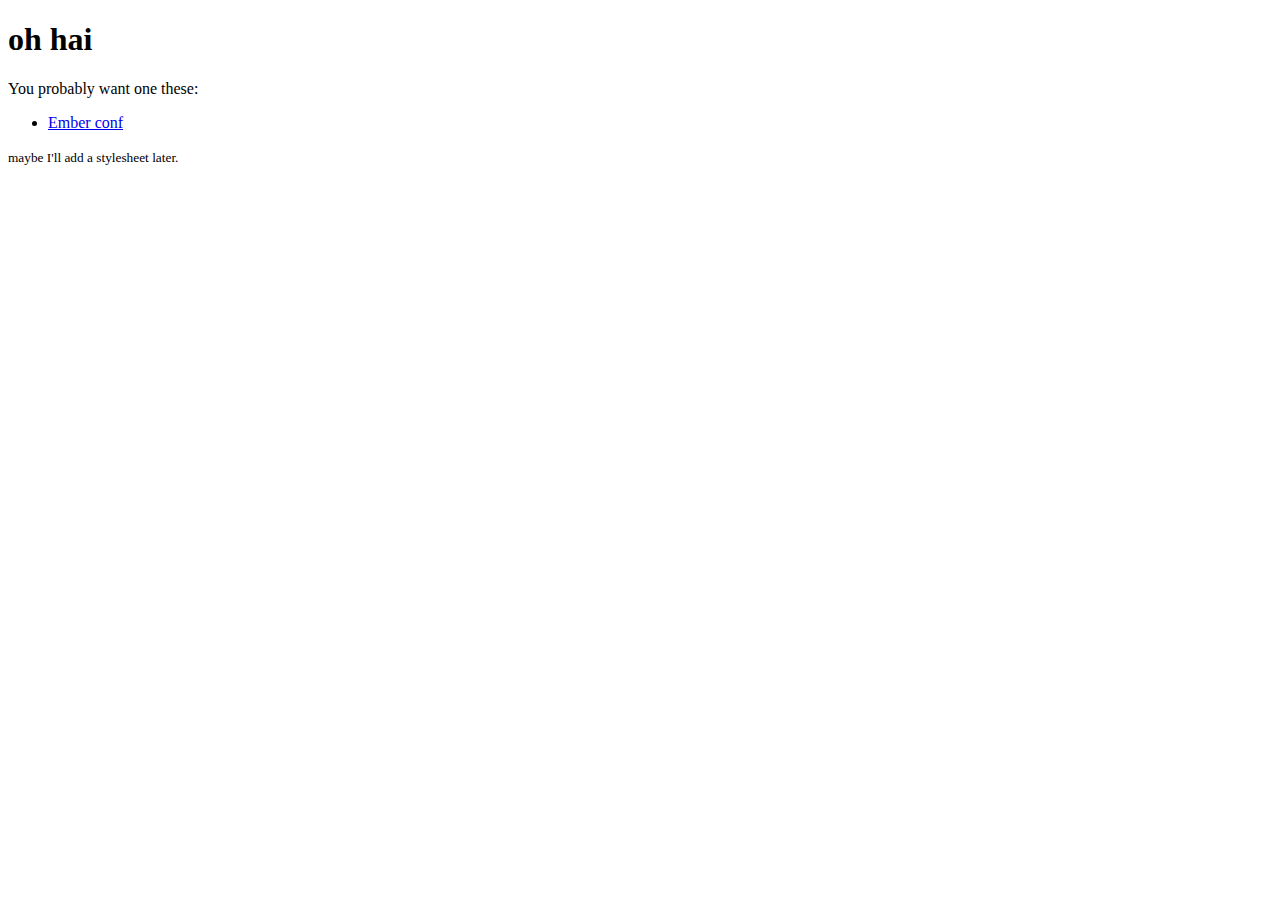
<file: index.html>
<!doctype html>
<html lang="en">

    <head>
        <meta charset="utf-8">

        <title>beep</title>

        <meta name="apple-mobile-web-app-capable" content="yes" />
        <meta name="apple-mobile-web-app-status-bar-style" content="black-translucent" />

        <meta name="viewport" content="width=device-width, initial-scale=1.0, maximum-scale=1.0, user-scalable=no">

    </head>

    <body>
        <h1>oh hai</h1>
        <p>You probably want one these:</p>
        <ul>
            <li><a href="ember-conf">Ember conf</a></li>
        </ul>
        <small>maybe I'll add a stylesheet later.</small>
    </body>
</html>
</file>
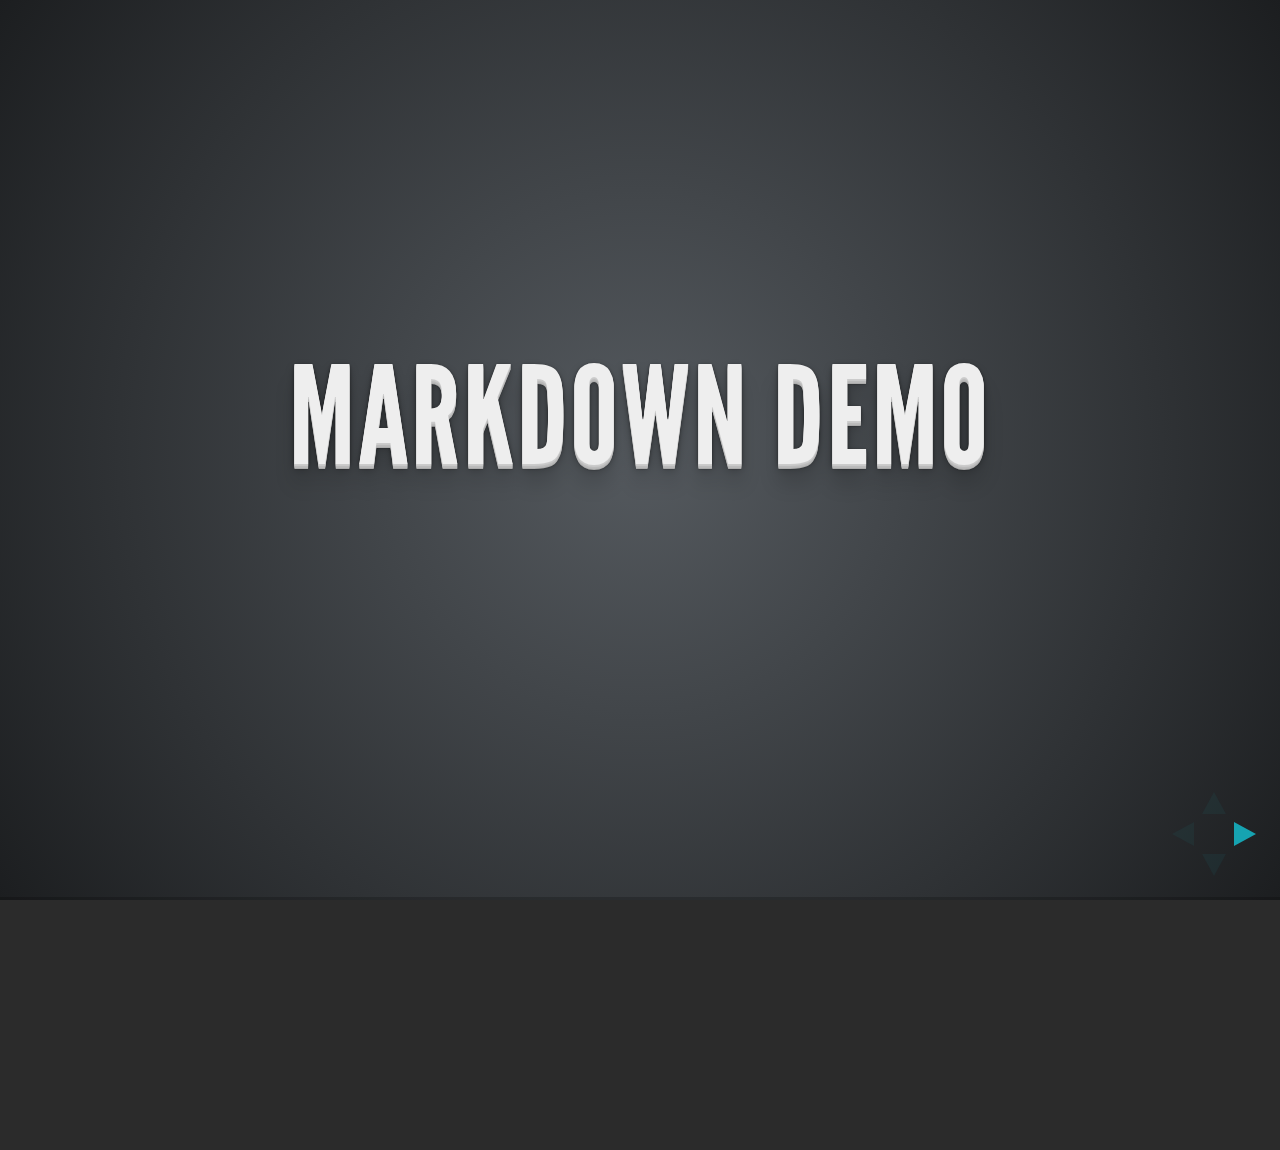
<file: plugin/markdown/example.html>
<!doctype html>
<html lang="en">

	<head>
		<meta charset="utf-8">

		<title>reveal.js - Markdown Demo</title>

		<link rel="stylesheet" href="../../css/reveal.css">
		<link rel="stylesheet" href="../../css/theme/default.css" id="theme">

        <link rel="stylesheet" href="../../lib/css/zenburn.css">
	</head>

	<body>

		<div class="reveal">

			<div class="slides">

                <!-- Use external markdown resource, separate slides by three newlines; vertical slides by two newlines -->
                <section data-markdown="example.md" data-separator="^\n\n\n" data-vertical="^\n\n"></section>

                <!-- Slides are separated by three dashes (quick 'n dirty regular expression) -->
                <section data-markdown data-separator="---">
                    <script type="text/template">
                        ## Demo 1
                        Slide 1
                        ---
                        ## Demo 1
                        Slide 2
                        ---
                        ## Demo 1
                        Slide 3
                    </script>
                </section>

                <!-- Slides are separated by newline + three dashes + newline, vertical slides identical but two dashes -->
                <section data-markdown data-separator="^\n---\n$" data-vertical="^\n--\n$">
                    <script type="text/template">
                        ## Demo 2
                        Slide 1.1

                        --

                        ## Demo 2
                        Slide 1.2

                        ---

                        ## Demo 2
                        Slide 2
                    </script>
                </section>

                <!-- No "extra" slides, since there are no separators defined (so they'll become horizontal rulers) -->
                <section data-markdown>
                    <script type="text/template">
                        A

                        ---

                        B

                        ---

                        C
                    </script>
                </section>

                <!-- Slide attributes -->
                <section data-markdown>
                    <script type="text/template">
                        <!-- .slide: data-background="#000000" -->
                        ## Slide attributes
                    </script>
                </section>

                <!-- Element attributes -->
                <section data-markdown>
                    <script type="text/template">
                        ## Element attributes
                        - Item 1 <!-- .element: class="fragment" data-fragment-index="2" -->
                        - Item 2 <!-- .element: class="fragment" data-fragment-index="1" -->
                    </script>
                </section>

                <!-- Code -->
                <section data-markdown>
                    <script type="text/template">
                        ```php
                        public function foo()
                        {
                            $foo = array(
                                'bar' => 'bar'
                            )
                        }
                        ```
                    </script>
                </section>

            </div>
		</div>

		<script src="../../lib/js/head.min.js"></script>
		<script src="../../js/reveal.js"></script>

		<script>

			Reveal.initialize({
				controls: true,
				progress: true,
				history: true,
				center: true,

				// Optional libraries used to extend on reveal.js
				dependencies: [
					{ src: '../../lib/js/classList.js', condition: function() { return !document.body.classList; } },
					{ src: 'marked.js', condition: function() { return !!document.querySelector( '[data-markdown]' ); } },
                    { src: 'markdown.js', condition: function() { return !!document.querySelector( '[data-markdown]' ); } },
                    { src: '../highlight/highlight.js', async: true, callback: function() { hljs.initHighlightingOnLoad(); } },
					{ src: '../notes/notes.js' }
				]
			});

		</script>

	</body>
</html>
</file>
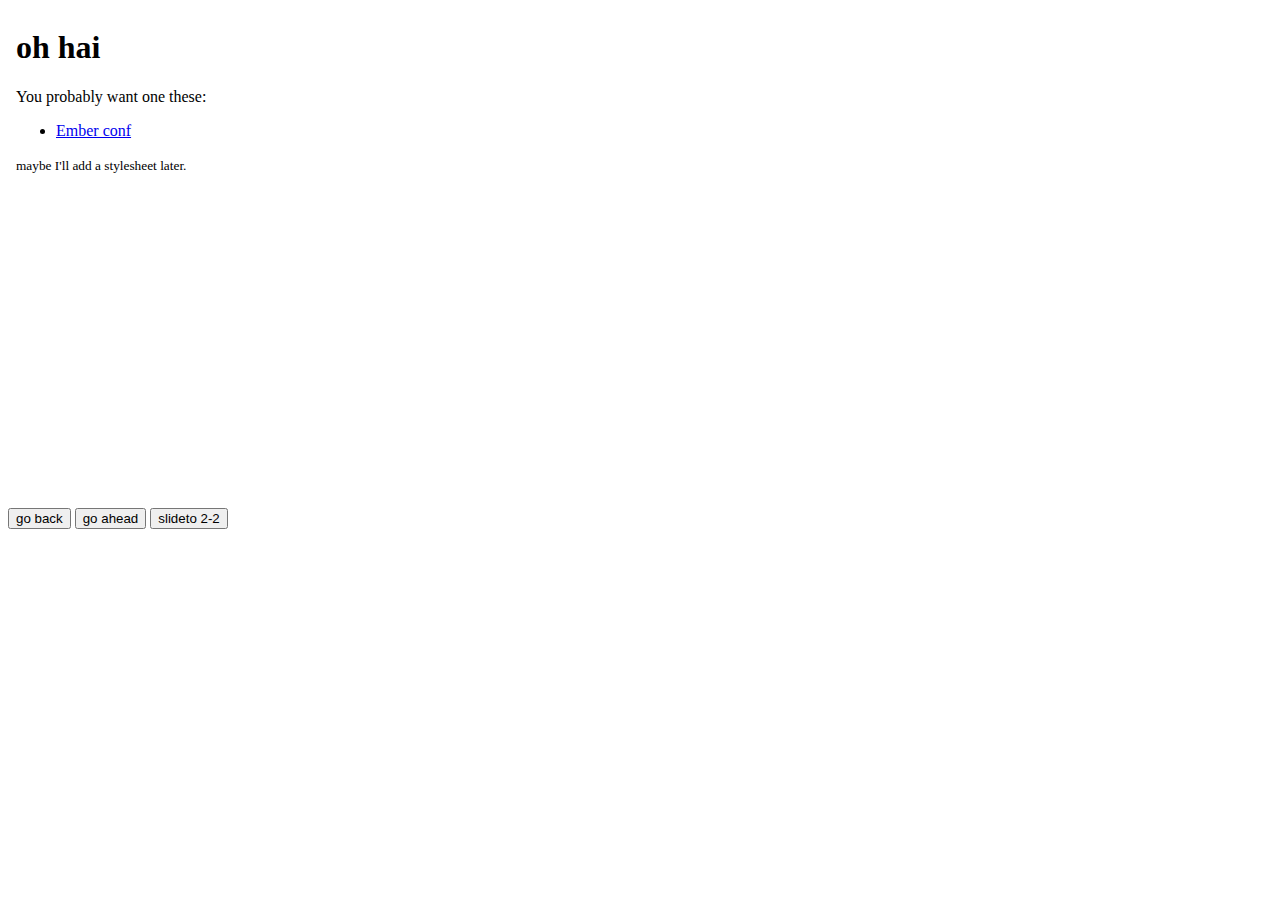
<file: plugin/postmessage/example.html>
<html>
	<body>

		<iframe id="reveal" src="../../index.html" style="border: 0;" width="500" height="500"></iframe>

		<div>
			<input id="back" type="button" value="go back"/>
			<input id="ahead" type="button" value="go ahead"/>
			<input id="slideto" type="button" value="slideto 2-2"/>
		</div>

		<script>

			(function (){

				var back = document.getElementById( 'back' ),
						ahead = document.getElementById( 'ahead' ),
						slideto = document.getElementById( 'slideto' ),
						reveal =  window.frames[0];

					back.addEventListener( 'click', function () {
						
					reveal.postMessage( JSON.stringify({method: 'prev', args: []}), '*' );
				}, false );

				ahead.addEventListener( 'click', function (){
					reveal.postMessage( JSON.stringify({method: 'next', args: []}), '*' );
				}, false );

				slideto.addEventListener( 'click', function (){
					reveal.postMessage( JSON.stringify({method: 'slide', args: [2,2]}), '*' );
				}, false );

			}());

		</script>

	</body>
</html>
</file>
<file: css/reveal.css>
@charset "UTF-8";

/*!
 * reveal.js
 * http://lab.hakim.se/reveal-js
 * MIT licensed
 *
 * Copyright (C) 2014 Hakim El Hattab, http://hakim.se
 */


/*********************************************
 * RESET STYLES
 *********************************************/

html, body, .reveal div, .reveal span, .reveal applet, .reveal object, .reveal iframe,
.reveal h1, .reveal h2, .reveal h3, .reveal h4, .reveal h5, .reveal h6, .reveal p, .reveal blockquote, .reveal pre,
.reveal a, .reveal abbr, .reveal acronym, .reveal address, .reveal big, .reveal cite, .reveal code,
.reveal del, .reveal dfn, .reveal em, .reveal img, .reveal ins, .reveal kbd, .reveal q, .reveal s, .reveal samp,
.reveal small, .reveal strike, .reveal strong, .reveal sub, .reveal sup, .reveal tt, .reveal var,
.reveal b, .reveal u, .reveal i, .reveal center,
.reveal dl, .reveal dt, .reveal dd, .reveal ol, .reveal ul, .reveal li,
.reveal fieldset, .reveal form, .reveal label, .reveal legend,
.reveal table, .reveal caption, .reveal tbody, .reveal tfoot, .reveal thead, .reveal tr, .reveal th, .reveal td,
.reveal article, .reveal aside, .reveal canvas, .reveal details, .reveal embed,
.reveal figure, .reveal figcaption, .reveal footer, .reveal header, .reveal hgroup,
.reveal menu, .reveal nav, .reveal output, .reveal ruby, .reveal section, .reveal summary,
.reveal time, .reveal mark, .reveal audio, video {
	margin: 0;
	padding: 0;
	border: 0;
	font-size: 100%;
	font: inherit;
	vertical-align: baseline;
}

.reveal article, .reveal aside, .reveal details, .reveal figcaption, .reveal figure,
.reveal footer, .reveal header, .reveal hgroup, .reveal menu, .reveal nav, .reveal section {
	display: block;
}


/*********************************************
 * GLOBAL STYLES
 *********************************************/

html,
body {
	width: 100%;
	height: 100%;
	overflow: hidden;
}

body {
	position: relative;
	line-height: 1;
}

::selection {
	background: #FF5E99;
	color: #fff;
	text-shadow: none;
}


/*********************************************
 * HEADERS
 *********************************************/

.reveal h1,
.reveal h2,
.reveal h3,
.reveal h4,
.reveal h5,
.reveal h6 {
	-webkit-hyphens: auto;
	   -moz-hyphens: auto;
	        hyphens: auto;

	word-wrap: break-word;
	line-height: 1;
}

.reveal h1 { font-size: 3.77em; }
.reveal h2 { font-size: 2.11em;	}
.reveal h3 { font-size: 1.55em;	}
.reveal h4 { font-size: 1em;	}


/*********************************************
 * VIEW FRAGMENTS
 *********************************************/

.reveal .slides section .fragment {
	opacity: 0;

	-webkit-transition: all .2s ease;
	   -moz-transition: all .2s ease;
	    -ms-transition: all .2s ease;
	     -o-transition: all .2s ease;
	        transition: all .2s ease;
}
	.reveal .slides section .fragment.visible {
		opacity: 1;
	}

.reveal .slides section .fragment.grow {
	opacity: 1;
}
	.reveal .slides section .fragment.grow.visible {
		-webkit-transform: scale( 1.3 );
		   -moz-transform: scale( 1.3 );
		    -ms-transform: scale( 1.3 );
		     -o-transform: scale( 1.3 );
		        transform: scale( 1.3 );
	}

.reveal .slides section .fragment.shrink {
	opacity: 1;
}
	.reveal .slides section .fragment.shrink.visible {
		-webkit-transform: scale( 0.7 );
		   -moz-transform: scale( 0.7 );
		    -ms-transform: scale( 0.7 );
		     -o-transform: scale( 0.7 );
		        transform: scale( 0.7 );
	}

.reveal .slides section .fragment.zoom-in {
	opacity: 0;

	-webkit-transform: scale( 0.1 );
	   -moz-transform: scale( 0.1 );
	    -ms-transform: scale( 0.1 );
	     -o-transform: scale( 0.1 );
	        transform: scale( 0.1 );
}

	.reveal .slides section .fragment.zoom-in.visible {
		opacity: 1;

		-webkit-transform: scale( 1 );
		   -moz-transform: scale( 1 );
		    -ms-transform: scale( 1 );
		     -o-transform: scale( 1 );
		        transform: scale( 1 );
	}

.reveal .slides section .fragment.roll-in {
	opacity: 0;

	-webkit-transform: rotateX( 90deg );
	   -moz-transform: rotateX( 90deg );
	    -ms-transform: rotateX( 90deg );
	     -o-transform: rotateX( 90deg );
	        transform: rotateX( 90deg );
}
	.reveal .slides section .fragment.roll-in.visible {
		opacity: 1;

		-webkit-transform: rotateX( 0 );
		   -moz-transform: rotateX( 0 );
		    -ms-transform: rotateX( 0 );
		     -o-transform: rotateX( 0 );
		        transform: rotateX( 0 );
	}

.reveal .slides section .fragment.fade-out {
	opacity: 1;
}
	.reveal .slides section .fragment.fade-out.visible {
		opacity: 0;
	}

.reveal .slides section .fragment.semi-fade-out {
	opacity: 1;
}
	.reveal .slides section .fragment.semi-fade-out.visible {
		opacity: 0.5;
	}

.reveal .slides section .fragment.current-visible {
	opacity:0;
}

.reveal .slides section .fragment.current-visible.current-fragment {
	opacity:1;
}

.reveal .slides section .fragment.highlight-red,
.reveal .slides section .fragment.highlight-current-red,
.reveal .slides section .fragment.highlight-green,
.reveal .slides section .fragment.highlight-current-green,
.reveal .slides section .fragment.highlight-blue,
.reveal .slides section .fragment.highlight-current-blue {
	opacity: 1;
}
	.reveal .slides section .fragment.highlight-red.visible {
		color: #ff2c2d
	}
	.reveal .slides section .fragment.highlight-green.visible {
		color: #17ff2e;
	}
	.reveal .slides section .fragment.highlight-blue.visible {
		color: #1b91ff;
	}

.reveal .slides section .fragment.highlight-current-red.current-fragment {
	color: #ff2c2d
}
.reveal .slides section .fragment.highlight-current-green.current-fragment {
	color: #17ff2e;
}
.reveal .slides section .fragment.highlight-current-blue.current-fragment {
	color: #1b91ff;
}


/*********************************************
 * DEFAULT ELEMENT STYLES
 *********************************************/

/* Fixes issue in Chrome where italic fonts did not appear when printing to PDF */
.reveal:after {
  content: '';
  font-style: italic;
}

.reveal iframe {
	z-index: 1;
}

/* Ensure certain elements are never larger than the slide itself */
.reveal img,
.reveal video,
.reveal iframe {
	max-width: 95%;
	max-height: 95%;
}

/** Prevents layering issues in certain browser/transition combinations */
.reveal a {
	position: relative;
}

.reveal strong,
.reveal b {
	font-weight: bold;
}

.reveal em,
.reveal i {
	font-style: italic;
}

.reveal ol,
.reveal ul {
	display: inline-block;

	text-align: left;
	margin: 0 0 0 1em;
}

.reveal ol {
	list-style-type: decimal;
}

.reveal ul {
	list-style-type: disc;
}

.reveal ul ul {
	list-style-type: square;
}

.reveal ul ul ul {
	list-style-type: circle;
}

.reveal ul ul,
.reveal ul ol,
.reveal ol ol,
.reveal ol ul {
	display: block;
	margin-left: 40px;
}

.reveal p {
	margin-bottom: 10px;
	line-height: 1.2em;
}

.reveal q,
.reveal blockquote {
	quotes: none;
}

.reveal blockquote {
	display: block;
	position: relative;
	width: 70%;
	margin: 5px auto;
	padding: 5px;

	font-style: italic;
	background: rgba(255, 255, 255, 0.05);
	box-shadow: 0px 0px 2px rgba(0,0,0,0.2);
}
	.reveal blockquote p:first-child,
	.reveal blockquote p:last-child {
		display: inline-block;
	}

.reveal q {
	font-style: italic;
}

.reveal pre {
	display: block;
	position: relative;
	width: 90%;
	margin: 15px auto;

	text-align: left;
	font-size: 0.55em;
	font-family: monospace;
	line-height: 1.2em;

	word-wrap: break-word;

	box-shadow: 0px 0px 6px rgba(0,0,0,0.3);
}
.reveal code {
	font-family: monospace;
}
.reveal pre code {
	padding: 5px;
	overflow: auto;
	max-height: 400px;
	word-wrap: normal;
}
.reveal pre.stretch code {
	height: 100%;
	max-height: 100%;

	-webkit-box-sizing: border-box;
	   -moz-box-sizing: border-box;
	        box-sizing: border-box;
}

.reveal table th,
.reveal table td {
	text-align: left;
	padding-right: .3em;
}

.reveal table th {
	font-weight: bold;
}

.reveal sup {
	vertical-align: super;
}
.reveal sub {
	vertical-align: sub;
}

.reveal small {
	display: inline-block;
	font-size: 0.6em;
	line-height: 1.2em;
	vertical-align: top;
}

.reveal small * {
	vertical-align: top;
}

.reveal .stretch {
	max-width: none;
	max-height: none;
}


/*********************************************
 * CONTROLS
 *********************************************/

.reveal .controls {
	display: none;
	position: fixed;
	width: 110px;
	height: 110px;
	z-index: 30;
	right: 10px;
	bottom: 10px;
}

.reveal .controls div {
	position: absolute;
	opacity: 0.05;
	width: 0;
	height: 0;
	border: 12px solid transparent;

	-moz-transform: scale(.9999);

	-webkit-transition: all 0.2s ease;
	   -moz-transition: all 0.2s ease;
	    -ms-transition: all 0.2s ease;
	     -o-transition: all 0.2s ease;
	        transition: all 0.2s ease;
}

.reveal .controls div.enabled {
	opacity: 0.7;
	cursor: pointer;
}

.reveal .controls div.enabled:active {
	margin-top: 1px;
}

	.reveal .controls div.navigate-left {
		top: 42px;

		border-right-width: 22px;
		border-right-color: #eee;
	}
		.reveal .controls div.navigate-left.fragmented {
			opacity: 0.3;
		}

	.reveal .controls div.navigate-right {
		left: 74px;
		top: 42px;

		border-left-width: 22px;
		border-left-color: #eee;
	}
		.reveal .controls div.navigate-right.fragmented {
			opacity: 0.3;
		}

	.reveal .controls div.navigate-up {
		left: 42px;

		border-bottom-width: 22px;
		border-bottom-color: #eee;
	}
		.reveal .controls div.navigate-up.fragmented {
			opacity: 0.3;
		}

	.reveal .controls div.navigate-down {
		left: 42px;
		top: 74px;

		border-top-width: 22px;
		border-top-color: #eee;
	}
		.reveal .controls div.navigate-down.fragmented {
			opacity: 0.3;
		}


/*********************************************
 * PROGRESS BAR
 *********************************************/

.reveal .progress {
	position: fixed;
	display: none;
	height: 3px;
	width: 100%;
	bottom: 0;
	left: 0;
	z-index: 10;
}
	.reveal .progress:after {
		content: '';
		display: 'block';
		position: absolute;
		height: 20px;
		width: 100%;
		top: -20px;
	}
	.reveal .progress span {
		display: block;
		height: 100%;
		width: 0px;

		-webkit-transition: width 800ms cubic-bezier(0.260, 0.860, 0.440, 0.985);
		   -moz-transition: width 800ms cubic-bezier(0.260, 0.860, 0.440, 0.985);
		    -ms-transition: width 800ms cubic-bezier(0.260, 0.860, 0.440, 0.985);
		     -o-transition: width 800ms cubic-bezier(0.260, 0.860, 0.440, 0.985);
		        transition: width 800ms cubic-bezier(0.260, 0.860, 0.440, 0.985);
	}

/*********************************************
 * SLIDE NUMBER
 *********************************************/

.reveal .slide-number {
	position: fixed;
	display: block;
	right: 15px;
	bottom: 15px;
	opacity: 0.5;
	z-index: 31;
	font-size: 12px;
}

/*********************************************
 * SLIDES
 *********************************************/

.reveal {
	position: relative;
	width: 100%;
	height: 100%;

	-ms-touch-action: none;
}

.reveal .slides {
	position: absolute;
	width: 100%;
	height: 100%;
	left: 50%;
	top: 50%;

	overflow: visible;
	z-index: 1;
	text-align: center;

	-webkit-transition: -webkit-perspective .4s ease;
	   -moz-transition: -moz-perspective .4s ease;
	    -ms-transition: -ms-perspective .4s ease;
	     -o-transition: -o-perspective .4s ease;
	        transition: perspective .4s ease;

	-webkit-perspective: 600px;
	   -moz-perspective: 600px;
	    -ms-perspective: 600px;
	        perspective: 600px;

	-webkit-perspective-origin: 0px -100px;
	   -moz-perspective-origin: 0px -100px;
	    -ms-perspective-origin: 0px -100px;
	        perspective-origin: 0px -100px;
}

.reveal .slides>section {
	-ms-perspective: 600px;
}

.reveal .slides>section,
.reveal .slides>section>section {
	display: none;
	position: absolute;
	width: 100%;
	padding: 20px 0px;

	z-index: 10;
	line-height: 1.2em;
	font-weight: inherit;

	-webkit-transform-style: preserve-3d;
	   -moz-transform-style: preserve-3d;
	    -ms-transform-style: preserve-3d;
	        transform-style: preserve-3d;

	-webkit-transition: -webkit-transform-origin 800ms cubic-bezier(0.260, 0.860, 0.440, 0.985),
						-webkit-transform 800ms cubic-bezier(0.260, 0.860, 0.440, 0.985),
						visibility 800ms cubic-bezier(0.260, 0.860, 0.440, 0.985),
						opacity 800ms cubic-bezier(0.260, 0.860, 0.440, 0.985);
	   -moz-transition: -moz-transform-origin 800ms cubic-bezier(0.260, 0.860, 0.440, 0.985),
						-moz-transform 800ms cubic-bezier(0.260, 0.860, 0.440, 0.985),
						visibility 800ms cubic-bezier(0.260, 0.860, 0.440, 0.985),
						opacity 800ms cubic-bezier(0.260, 0.860, 0.440, 0.985);
	    -ms-transition: -ms-transform-origin 800ms cubic-bezier(0.260, 0.860, 0.440, 0.985),
						-ms-transform 800ms cubic-bezier(0.260, 0.860, 0.440, 0.985),
						visibility 800ms cubic-bezier(0.260, 0.860, 0.440, 0.985),
						opacity 800ms cubic-bezier(0.260, 0.860, 0.440, 0.985);
	     -o-transition: -o-transform-origin 800ms cubic-bezier(0.260, 0.860, 0.440, 0.985),
						-o-transform 800ms cubic-bezier(0.260, 0.860, 0.440, 0.985),
						visibility 800ms cubic-bezier(0.260, 0.860, 0.440, 0.985),
						opacity 800ms cubic-bezier(0.260, 0.860, 0.440, 0.985);
	        transition: transform-origin 800ms cubic-bezier(0.260, 0.860, 0.440, 0.985),
						transform 800ms cubic-bezier(0.260, 0.860, 0.440, 0.985),
						visibility 800ms cubic-bezier(0.260, 0.860, 0.440, 0.985),
						opacity 800ms cubic-bezier(0.260, 0.860, 0.440, 0.985);
}

/* Global transition speed settings */
.reveal[data-transition-speed="fast"] .slides section {
	-webkit-transition-duration: 400ms;
	   -moz-transition-duration: 400ms;
	    -ms-transition-duration: 400ms;
	        transition-duration: 400ms;
}
.reveal[data-transition-speed="slow"] .slides section {
	-webkit-transition-duration: 1200ms;
	   -moz-transition-duration: 1200ms;
	    -ms-transition-duration: 1200ms;
	        transition-duration: 1200ms;
}

/* Slide-specific transition speed overrides */
.reveal .slides section[data-transition-speed="fast"] {
	-webkit-transition-duration: 400ms;
	   -moz-transition-duration: 400ms;
	    -ms-transition-duration: 400ms;
	        transition-duration: 400ms;
}
.reveal .slides section[data-transition-speed="slow"] {
	-webkit-transition-duration: 1200ms;
	   -moz-transition-duration: 1200ms;
	    -ms-transition-duration: 1200ms;
	        transition-duration: 1200ms;
}

.reveal .slides>section {
	left: -50%;
	top: -50%;
}

.reveal .slides>section.stack {
	padding-top: 0;
	padding-bottom: 0;
}

.reveal .slides>section.present,
.reveal .slides>section>section.present {
	display: block;
	z-index: 11;
	opacity: 1;
}

.reveal.center,
.reveal.center .slides,
.reveal.center .slides section {
	min-height: auto !important;
}

/* Don't allow interaction with invisible slides */
.reveal .slides>section.future,
.reveal .slides>section>section.future,
.reveal .slides>section.past,
.reveal .slides>section>section.past {
	pointer-events: none;
}

.reveal.overview .slides>section,
.reveal.overview .slides>section>section {
	pointer-events: auto;
}



/*********************************************
 * DEFAULT TRANSITION
 *********************************************/

.reveal .slides>section[data-transition=default].past,
.reveal .slides>section.past {
	display: block;
	opacity: 0;

	-webkit-transform: translate3d(-100%, 0, 0) rotateY(-90deg) translate3d(-100%, 0, 0);
	   -moz-transform: translate3d(-100%, 0, 0) rotateY(-90deg) translate3d(-100%, 0, 0);
	    -ms-transform: translate3d(-100%, 0, 0) rotateY(-90deg) translate3d(-100%, 0, 0);
	        transform: translate3d(-100%, 0, 0) rotateY(-90deg) translate3d(-100%, 0, 0);
}
.reveal .slides>section[data-transition=default].future,
.reveal .slides>section.future {
	display: block;
	opacity: 0;

	-webkit-transform: translate3d(100%, 0, 0) rotateY(90deg) translate3d(100%, 0, 0);
	   -moz-transform: translate3d(100%, 0, 0) rotateY(90deg) translate3d(100%, 0, 0);
	    -ms-transform: translate3d(100%, 0, 0) rotateY(90deg) translate3d(100%, 0, 0);
	        transform: translate3d(100%, 0, 0) rotateY(90deg) translate3d(100%, 0, 0);
}

.reveal .slides>section>section[data-transition=default].past,
.reveal .slides>section>section.past {
	display: block;
	opacity: 0;

	-webkit-transform: translate3d(0, -300px, 0) rotateX(70deg) translate3d(0, -300px, 0);
	   -moz-transform: translate3d(0, -300px, 0) rotateX(70deg) translate3d(0, -300px, 0);
	    -ms-transform: translate3d(0, -300px, 0) rotateX(70deg) translate3d(0, -300px, 0);
	        transform: translate3d(0, -300px, 0) rotateX(70deg) translate3d(0, -300px, 0);
}
.reveal .slides>section>section[data-transition=default].future,
.reveal .slides>section>section.future {
	display: block;
	opacity: 0;

	-webkit-transform: translate3d(0, 300px, 0) rotateX(-70deg) translate3d(0, 300px, 0);
	   -moz-transform: translate3d(0, 300px, 0) rotateX(-70deg) translate3d(0, 300px, 0);
	    -ms-transform: translate3d(0, 300px, 0) rotateX(-70deg) translate3d(0, 300px, 0);
	        transform: translate3d(0, 300px, 0) rotateX(-70deg) translate3d(0, 300px, 0);
}


/*********************************************
 * CONCAVE TRANSITION
 *********************************************/

.reveal .slides>section[data-transition=concave].past,
.reveal.concave  .slides>section.past {
	-webkit-transform: translate3d(-100%, 0, 0) rotateY(90deg) translate3d(-100%, 0, 0);
	   -moz-transform: translate3d(-100%, 0, 0) rotateY(90deg) translate3d(-100%, 0, 0);
	    -ms-transform: translate3d(-100%, 0, 0) rotateY(90deg) translate3d(-100%, 0, 0);
	        transform: translate3d(-100%, 0, 0) rotateY(90deg) translate3d(-100%, 0, 0);
}
.reveal .slides>section[data-transition=concave].future,
.reveal.concave .slides>section.future {
	-webkit-transform: translate3d(100%, 0, 0) rotateY(-90deg) translate3d(100%, 0, 0);
	   -moz-transform: translate3d(100%, 0, 0) rotateY(-90deg) translate3d(100%, 0, 0);
	    -ms-transform: translate3d(100%, 0, 0) rotateY(-90deg) translate3d(100%, 0, 0);
	        transform: translate3d(100%, 0, 0) rotateY(-90deg) translate3d(100%, 0, 0);
}

.reveal .slides>section>section[data-transition=concave].past,
.reveal.concave .slides>section>section.past {
	-webkit-transform: translate3d(0, -80%, 0) rotateX(-70deg) translate3d(0, -80%, 0);
	   -moz-transform: translate3d(0, -80%, 0) rotateX(-70deg) translate3d(0, -80%, 0);
	    -ms-transform: translate3d(0, -80%, 0) rotateX(-70deg) translate3d(0, -80%, 0);
	        transform: translate3d(0, -80%, 0) rotateX(-70deg) translate3d(0, -80%, 0);
}
.reveal .slides>section>section[data-transition=concave].future,
.reveal.concave .slides>section>section.future {
	-webkit-transform: translate3d(0, 80%, 0) rotateX(70deg) translate3d(0, 80%, 0);
	   -moz-transform: translate3d(0, 80%, 0) rotateX(70deg) translate3d(0, 80%, 0);
	    -ms-transform: translate3d(0, 80%, 0) rotateX(70deg) translate3d(0, 80%, 0);
	        transform: translate3d(0, 80%, 0) rotateX(70deg) translate3d(0, 80%, 0);
}


/*********************************************
 * ZOOM TRANSITION
 *********************************************/

.reveal .slides>section[data-transition=zoom],
.reveal.zoom .slides>section {
	-webkit-transition-timing-function: ease;
	   -moz-transition-timing-function: ease;
	    -ms-transition-timing-function: ease;
	     -o-transition-timing-function: ease;
	        transition-timing-function: ease;
}

.reveal .slides>section[data-transition=zoom].past,
.reveal.zoom .slides>section.past {
	opacity: 0;
	visibility: hidden;

	-webkit-transform: scale(16);
	   -moz-transform: scale(16);
	    -ms-transform: scale(16);
	     -o-transform: scale(16);
	        transform: scale(16);
}
.reveal .slides>section[data-transition=zoom].future,
.reveal.zoom .slides>section.future {
	opacity: 0;
	visibility: hidden;

	-webkit-transform: scale(0.2);
	   -moz-transform: scale(0.2);
	    -ms-transform: scale(0.2);
	     -o-transform: scale(0.2);
	        transform: scale(0.2);
}

.reveal .slides>section>section[data-transition=zoom].past,
.reveal.zoom .slides>section>section.past {
	-webkit-transform: translate(0, -150%);
	   -moz-transform: translate(0, -150%);
	    -ms-transform: translate(0, -150%);
	     -o-transform: translate(0, -150%);
	        transform: translate(0, -150%);
}
.reveal .slides>section>section[data-transition=zoom].future,
.reveal.zoom .slides>section>section.future {
	-webkit-transform: translate(0, 150%);
	   -moz-transform: translate(0, 150%);
	    -ms-transform: translate(0, 150%);
	     -o-transform: translate(0, 150%);
	        transform: translate(0, 150%);
}


/*********************************************
 * LINEAR TRANSITION
 *********************************************/

.reveal.linear section {
	-webkit-backface-visibility: hidden;
	   -moz-backface-visibility: hidden;
	    -ms-backface-visibility: hidden;
	        backface-visibility: hidden;
}

.reveal .slides>section[data-transition=linear].past,
.reveal.linear .slides>section.past {
	-webkit-transform: translate(-150%, 0);
	   -moz-transform: translate(-150%, 0);
	    -ms-transform: translate(-150%, 0);
	     -o-transform: translate(-150%, 0);
	        transform: translate(-150%, 0);
}
.reveal .slides>section[data-transition=linear].future,
.reveal.linear .slides>section.future {
	-webkit-transform: translate(150%, 0);
	   -moz-transform: translate(150%, 0);
	    -ms-transform: translate(150%, 0);
	     -o-transform: translate(150%, 0);
	        transform: translate(150%, 0);
}

.reveal .slides>section>section[data-transition=linear].past,
.reveal.linear .slides>section>section.past {
	-webkit-transform: translate(0, -150%);
	   -moz-transform: translate(0, -150%);
	    -ms-transform: translate(0, -150%);
	     -o-transform: translate(0, -150%);
	        transform: translate(0, -150%);
}
.reveal .slides>section>section[data-transition=linear].future,
.reveal.linear .slides>section>section.future {
	-webkit-transform: translate(0, 150%);
	   -moz-transform: translate(0, 150%);
	    -ms-transform: translate(0, 150%);
	     -o-transform: translate(0, 150%);
	        transform: translate(0, 150%);
}


/*********************************************
 * CUBE TRANSITION
 *********************************************/

.reveal.cube .slides {
	-webkit-perspective: 1300px;
	   -moz-perspective: 1300px;
	    -ms-perspective: 1300px;
	        perspective: 1300px;
}

.reveal.cube .slides section {
	padding: 30px;
	min-height: 700px;

	-webkit-backface-visibility: hidden;
	   -moz-backface-visibility: hidden;
	    -ms-backface-visibility: hidden;
	        backface-visibility: hidden;

	-webkit-box-sizing: border-box;
	   -moz-box-sizing: border-box;
	        box-sizing: border-box;
}
	.reveal.center.cube .slides section {
		min-height: auto;
	}
	.reveal.cube .slides section:not(.stack):before {
		content: '';
		position: absolute;
		display: block;
		width: 100%;
		height: 100%;
		left: 0;
		top: 0;
		background: rgba(0,0,0,0.1);
		border-radius: 4px;

		-webkit-transform: translateZ( -20px );
		   -moz-transform: translateZ( -20px );
		    -ms-transform: translateZ( -20px );
		     -o-transform: translateZ( -20px );
		        transform: translateZ( -20px );
	}
	.reveal.cube .slides section:not(.stack):after {
		content: '';
		position: absolute;
		display: block;
		width: 90%;
		height: 30px;
		left: 5%;
		bottom: 0;
		background: none;
		z-index: 1;

		border-radius: 4px;
		box-shadow: 0px 95px 25px rgba(0,0,0,0.2);

		-webkit-transform: translateZ(-90px) rotateX( 65deg );
		   -moz-transform: translateZ(-90px) rotateX( 65deg );
		    -ms-transform: translateZ(-90px) rotateX( 65deg );
		     -o-transform: translateZ(-90px) rotateX( 65deg );
		        transform: translateZ(-90px) rotateX( 65deg );
	}

.reveal.cube .slides>section.stack {
	padding: 0;
	background: none;
}

.reveal.cube .slides>section.past {
	-webkit-transform-origin: 100% 0%;
	   -moz-transform-origin: 100% 0%;
	    -ms-transform-origin: 100% 0%;
	        transform-origin: 100% 0%;

	-webkit-transform: translate3d(-100%, 0, 0) rotateY(-90deg);
	   -moz-transform: translate3d(-100%, 0, 0) rotateY(-90deg);
	    -ms-transform: translate3d(-100%, 0, 0) rotateY(-90deg);
	        transform: translate3d(-100%, 0, 0) rotateY(-90deg);
}

.reveal.cube .slides>section.future {
	-webkit-transform-origin: 0% 0%;
	   -moz-transform-origin: 0% 0%;
	    -ms-transform-origin: 0% 0%;
	        transform-origin: 0% 0%;

	-webkit-transform: translate3d(100%, 0, 0) rotateY(90deg);
	   -moz-transform: translate3d(100%, 0, 0) rotateY(90deg);
	    -ms-transform: translate3d(100%, 0, 0) rotateY(90deg);
	        transform: translate3d(100%, 0, 0) rotateY(90deg);
}

.reveal.cube .slides>section>section.past {
	-webkit-transform-origin: 0% 100%;
	   -moz-transform-origin: 0% 100%;
	    -ms-transform-origin: 0% 100%;
	        transform-origin: 0% 100%;

	-webkit-transform: translate3d(0, -100%, 0) rotateX(90deg);
	   -moz-transform: translate3d(0, -100%, 0) rotateX(90deg);
	    -ms-transform: translate3d(0, -100%, 0) rotateX(90deg);
	        transform: translate3d(0, -100%, 0) rotateX(90deg);
}

.reveal.cube .slides>section>section.future {
	-webkit-transform-origin: 0% 0%;
	   -moz-transform-origin: 0% 0%;
	    -ms-transform-origin: 0% 0%;
	        transform-origin: 0% 0%;

	-webkit-transform: translate3d(0, 100%, 0) rotateX(-90deg);
	   -moz-transform: translate3d(0, 100%, 0) rotateX(-90deg);
	    -ms-transform: translate3d(0, 100%, 0) rotateX(-90deg);
	        transform: translate3d(0, 100%, 0) rotateX(-90deg);
}


/*********************************************
 * PAGE TRANSITION
 *********************************************/

.reveal.page .slides {
	-webkit-perspective-origin: 0% 50%;
	   -moz-perspective-origin: 0% 50%;
	    -ms-perspective-origin: 0% 50%;
	        perspective-origin: 0% 50%;

	-webkit-perspective: 3000px;
	   -moz-perspective: 3000px;
	    -ms-perspective: 3000px;
	        perspective: 3000px;
}

.reveal.page .slides section {
	padding: 30px;
	min-height: 700px;

	-webkit-box-sizing: border-box;
	   -moz-box-sizing: border-box;
	        box-sizing: border-box;
}
	.reveal.page .slides section.past {
		z-index: 12;
	}
	.reveal.page .slides section:not(.stack):before {
		content: '';
		position: absolute;
		display: block;
		width: 100%;
		height: 100%;
		left: 0;
		top: 0;
		background: rgba(0,0,0,0.1);

		-webkit-transform: translateZ( -20px );
		   -moz-transform: translateZ( -20px );
		    -ms-transform: translateZ( -20px );
		     -o-transform: translateZ( -20px );
		        transform: translateZ( -20px );
	}
	.reveal.page .slides section:not(.stack):after {
		content: '';
		position: absolute;
		display: block;
		width: 90%;
		height: 30px;
		left: 5%;
		bottom: 0;
		background: none;
		z-index: 1;

		border-radius: 4px;
		box-shadow: 0px 95px 25px rgba(0,0,0,0.2);

		-webkit-transform: translateZ(-90px) rotateX( 65deg );
	}

.reveal.page .slides>section.stack {
	padding: 0;
	background: none;
}

.reveal.page .slides>section.past {
	-webkit-transform-origin: 0% 0%;
	   -moz-transform-origin: 0% 0%;
	    -ms-transform-origin: 0% 0%;
	        transform-origin: 0% 0%;

	-webkit-transform: translate3d(-40%, 0, 0) rotateY(-80deg);
	   -moz-transform: translate3d(-40%, 0, 0) rotateY(-80deg);
	    -ms-transform: translate3d(-40%, 0, 0) rotateY(-80deg);
	        transform: translate3d(-40%, 0, 0) rotateY(-80deg);
}

.reveal.page .slides>section.future {
	-webkit-transform-origin: 100% 0%;
	   -moz-transform-origin: 100% 0%;
	    -ms-transform-origin: 100% 0%;
	        transform-origin: 100% 0%;

	-webkit-transform: translate3d(0, 0, 0);
	   -moz-transform: translate3d(0, 0, 0);
	    -ms-transform: translate3d(0, 0, 0);
	        transform: translate3d(0, 0, 0);
}

.reveal.page .slides>section>section.past {
	-webkit-transform-origin: 0% 0%;
	   -moz-transform-origin: 0% 0%;
	    -ms-transform-origin: 0% 0%;
	        transform-origin: 0% 0%;

	-webkit-transform: translate3d(0, -40%, 0) rotateX(80deg);
	   -moz-transform: translate3d(0, -40%, 0) rotateX(80deg);
	    -ms-transform: translate3d(0, -40%, 0) rotateX(80deg);
	        transform: translate3d(0, -40%, 0) rotateX(80deg);
}

.reveal.page .slides>section>section.future {
	-webkit-transform-origin: 0% 100%;
	   -moz-transform-origin: 0% 100%;
	    -ms-transform-origin: 0% 100%;
	        transform-origin: 0% 100%;

	-webkit-transform: translate3d(0, 0, 0);
	   -moz-transform: translate3d(0, 0, 0);
	    -ms-transform: translate3d(0, 0, 0);
	        transform: translate3d(0, 0, 0);
}


/*********************************************
 * FADE TRANSITION
 *********************************************/

.reveal .slides section[data-transition=fade],
.reveal.fade .slides section,
.reveal.fade .slides>section>section {
    -webkit-transform: none;
	   -moz-transform: none;
	    -ms-transform: none;
	     -o-transform: none;
	        transform: none;

	-webkit-transition: opacity 0.5s;
	   -moz-transition: opacity 0.5s;
	    -ms-transition: opacity 0.5s;
	     -o-transition: opacity 0.5s;
	        transition: opacity 0.5s;
}


.reveal.fade.overview .slides section,
.reveal.fade.overview .slides>section>section,
.reveal.fade.overview-deactivating .slides section,
.reveal.fade.overview-deactivating .slides>section>section {
	-webkit-transition: none;
	   -moz-transition: none;
	    -ms-transition: none;
	     -o-transition: none;
	        transition: none;
}


/*********************************************
 * NO TRANSITION
 *********************************************/

.reveal .slides section[data-transition=none],
.reveal.none .slides section {
	-webkit-transform: none;
	   -moz-transform: none;
	    -ms-transform: none;
	     -o-transform: none;
	        transform: none;

	-webkit-transition: none;
	   -moz-transition: none;
	    -ms-transition: none;
	     -o-transition: none;
	        transition: none;
}


/*********************************************
 * OVERVIEW
 *********************************************/

.reveal.overview .slides {
	-webkit-perspective-origin: 0% 0%;
	   -moz-perspective-origin: 0% 0%;
	    -ms-perspective-origin: 0% 0%;
	        perspective-origin: 0% 0%;

	-webkit-perspective: 700px;
	   -moz-perspective: 700px;
	    -ms-perspective: 700px;
	        perspective: 700px;
}

.reveal.overview .slides section {
	height: 600px;
	top: -300px !important;
	overflow: hidden;
	opacity: 1 !important;
	visibility: visible !important;
	cursor: pointer;
	background: rgba(0,0,0,0.1);
}
.reveal.overview .slides section .fragment {
	opacity: 1;
}
.reveal.overview .slides section:after,
.reveal.overview .slides section:before {
	display: none !important;
}
.reveal.overview .slides section>section {
	opacity: 1;
	cursor: pointer;
}
	.reveal.overview .slides section:hover {
		background: rgba(0,0,0,0.3);
	}
	.reveal.overview .slides section.present {
		background: rgba(0,0,0,0.3);
	}
.reveal.overview .slides>section.stack {
	padding: 0;
	top: 0 !important;
	background: none;
	overflow: visible;
}


/*********************************************
 * PAUSED MODE
 *********************************************/

.reveal .pause-overlay {
	position: absolute;
	top: 0;
	left: 0;
	width: 100%;
	height: 100%;
	background: black;
	visibility: hidden;
	opacity: 0;
	z-index: 100;

	-webkit-transition: all 1s ease;
	   -moz-transition: all 1s ease;
	    -ms-transition: all 1s ease;
	     -o-transition: all 1s ease;
	        transition: all 1s ease;
}
.reveal.paused .pause-overlay {
	visibility: visible;
	opacity: 1;
}


/*********************************************
 * FALLBACK
 *********************************************/

.no-transforms {
	overflow-y: auto;
}

.no-transforms .reveal .slides {
	position: relative;
	width: 80%;
	height: auto !important;
	top: 0;
	left: 50%;
	margin: 0;
	text-align: center;
}

.no-transforms .reveal .controls,
.no-transforms .reveal .progress {
	display: none !important;
}

.no-transforms .reveal .slides section {
	display: block !important;
	opacity: 1 !important;
	position: relative !important;
	height: auto;
	min-height: auto;
	top: 0;
	left: -50%;
	margin: 70px 0;

	-webkit-transform: none;
	   -moz-transform: none;
	    -ms-transform: none;
	     -o-transform: none;
	        transform: none;
}

.no-transforms .reveal .slides section section {
	left: 0;
}

.reveal .no-transition,
.reveal .no-transition * {
	-webkit-transition: none !important;
	   -moz-transition: none !important;
	    -ms-transition: none !important;
	     -o-transition: none !important;
	        transition: none !important;
}


/*********************************************
 * BACKGROUND STATES [DEPRECATED]
 *********************************************/

.reveal .state-background {
	position: absolute;
	width: 100%;
	height: 100%;
	background: rgba( 0, 0, 0, 0 );

	-webkit-transition: background 800ms ease;
	   -moz-transition: background 800ms ease;
	    -ms-transition: background 800ms ease;
	     -o-transition: background 800ms ease;
	        transition: background 800ms ease;
}
.alert .reveal .state-background {
	background: rgba( 200, 50, 30, 0.6 );
}
.soothe .reveal .state-background {
	background: rgba( 50, 200, 90, 0.4 );
}
.blackout .reveal .state-background {
	background: rgba( 0, 0, 0, 0.6 );
}
.whiteout .reveal .state-background {
	background: rgba( 255, 255, 255, 0.6 );
}
.cobalt .reveal .state-background {
	background: rgba( 22, 152, 213, 0.6 );
}
.mint .reveal .state-background {
	background: rgba( 22, 213, 75, 0.6 );
}
.submerge .reveal .state-background {
	background: rgba( 12, 25, 77, 0.6);
}
.lila .reveal .state-background {
	background: rgba( 180, 50, 140, 0.6 );
}
.sunset .reveal .state-background {
	background: rgba( 255, 122, 0, 0.6 );
}


/*********************************************
 * PER-SLIDE BACKGROUNDS
 *********************************************/

.reveal>.backgrounds {
	position: absolute;
	width: 100%;
	height: 100%;

	-webkit-perspective: 600px;
	   -moz-perspective: 600px;
	    -ms-perspective: 600px;
	        perspective: 600px;
}
	.reveal .slide-background {
		position: absolute;
		width: 100%;
		height: 100%;
		opacity: 0;
		visibility: hidden;

		background-color: rgba( 0, 0, 0, 0 );
		background-position: 50% 50%;
		background-repeat: no-repeat;
		background-size: cover;

		-webkit-transition: all 800ms cubic-bezier(0.260, 0.860, 0.440, 0.985);
		   -moz-transition: all 800ms cubic-bezier(0.260, 0.860, 0.440, 0.985);
		    -ms-transition: all 800ms cubic-bezier(0.260, 0.860, 0.440, 0.985);
		     -o-transition: all 800ms cubic-bezier(0.260, 0.860, 0.440, 0.985);
		        transition: all 800ms cubic-bezier(0.260, 0.860, 0.440, 0.985);
	}
	.reveal .slide-background.present {
		opacity: 1;
		visibility: visible;
	}

	.print-pdf .reveal .slide-background {
		opacity: 1 !important;
		visibility: visible !important;
	}

/* Immediate transition style */
.reveal[data-background-transition=none]>.backgrounds .slide-background,
.reveal>.backgrounds .slide-background[data-background-transition=none] {
	-webkit-transition: none;
	   -moz-transition: none;
	    -ms-transition: none;
	     -o-transition: none;
	        transition: none;
}

/* 2D slide */
.reveal[data-background-transition=slide]>.backgrounds .slide-background,
.reveal>.backgrounds .slide-background[data-background-transition=slide] {
	opacity: 1;

	-webkit-backface-visibility: hidden;
	   -moz-backface-visibility: hidden;
	    -ms-backface-visibility: hidden;
	        backface-visibility: hidden;
}
	.reveal[data-background-transition=slide]>.backgrounds .slide-background.past,
	.reveal>.backgrounds .slide-background.past[data-background-transition=slide] {
		-webkit-transform: translate(-100%, 0);
		   -moz-transform: translate(-100%, 0);
		    -ms-transform: translate(-100%, 0);
		     -o-transform: translate(-100%, 0);
		        transform: translate(-100%, 0);
	}
	.reveal[data-background-transition=slide]>.backgrounds .slide-background.future,
	.reveal>.backgrounds .slide-background.future[data-background-transition=slide] {
		-webkit-transform: translate(100%, 0);
		   -moz-transform: translate(100%, 0);
		    -ms-transform: translate(100%, 0);
		     -o-transform: translate(100%, 0);
		        transform: translate(100%, 0);
	}

	.reveal[data-background-transition=slide]>.backgrounds .slide-background>.slide-background.past,
	.reveal>.backgrounds .slide-background>.slide-background.past[data-background-transition=slide] {
		-webkit-transform: translate(0, -100%);
		   -moz-transform: translate(0, -100%);
		    -ms-transform: translate(0, -100%);
		     -o-transform: translate(0, -100%);
		        transform: translate(0, -100%);
	}
	.reveal[data-background-transition=slide]>.backgrounds .slide-background>.slide-background.future,
	.reveal>.backgrounds .slide-background>.slide-background.future[data-background-transition=slide] {
		-webkit-transform: translate(0, 100%);
		   -moz-transform: translate(0, 100%);
		    -ms-transform: translate(0, 100%);
		     -o-transform: translate(0, 100%);
		        transform: translate(0, 100%);
	}


/* Convex */
.reveal[data-background-transition=convex]>.backgrounds .slide-background.past,
.reveal>.backgrounds .slide-background.past[data-background-transition=convex] {
	opacity: 0;

	-webkit-transform: translate3d(-100%, 0, 0) rotateY(-90deg) translate3d(-100%, 0, 0);
	   -moz-transform: translate3d(-100%, 0, 0) rotateY(-90deg) translate3d(-100%, 0, 0);
	    -ms-transform: translate3d(-100%, 0, 0) rotateY(-90deg) translate3d(-100%, 0, 0);
	        transform: translate3d(-100%, 0, 0) rotateY(-90deg) translate3d(-100%, 0, 0);
}
.reveal[data-background-transition=convex]>.backgrounds .slide-background.future,
.reveal>.backgrounds .slide-background.future[data-background-transition=convex] {
	opacity: 0;

	-webkit-transform: translate3d(100%, 0, 0) rotateY(90deg) translate3d(100%, 0, 0);
	   -moz-transform: translate3d(100%, 0, 0) rotateY(90deg) translate3d(100%, 0, 0);
	    -ms-transform: translate3d(100%, 0, 0) rotateY(90deg) translate3d(100%, 0, 0);
	        transform: translate3d(100%, 0, 0) rotateY(90deg) translate3d(100%, 0, 0);
}

.reveal[data-background-transition=convex]>.backgrounds .slide-background>.slide-background.past,
.reveal>.backgrounds .slide-background>.slide-background.past[data-background-transition=convex] {
	opacity: 0;

	-webkit-transform: translate3d(0, -100%, 0) rotateX(90deg) translate3d(0, -100%, 0);
	   -moz-transform: translate3d(0, -100%, 0) rotateX(90deg) translate3d(0, -100%, 0);
	    -ms-transform: translate3d(0, -100%, 0) rotateX(90deg) translate3d(0, -100%, 0);
	        transform: translate3d(0, -100%, 0) rotateX(90deg) translate3d(0, -100%, 0);
}
.reveal[data-background-transition=convex]>.backgrounds .slide-background>.slide-background.future,
.reveal>.backgrounds .slide-background>.slide-background.future[data-background-transition=convex] {
	opacity: 0;

	-webkit-transform: translate3d(0, 100%, 0) rotateX(-90deg) translate3d(0, 100%, 0);
	   -moz-transform: translate3d(0, 100%, 0) rotateX(-90deg) translate3d(0, 100%, 0);
	    -ms-transform: translate3d(0, 100%, 0) rotateX(-90deg) translate3d(0, 100%, 0);
	        transform: translate3d(0, 100%, 0) rotateX(-90deg) translate3d(0, 100%, 0);
}


/* Concave */
.reveal[data-background-transition=concave]>.backgrounds .slide-background.past,
.reveal>.backgrounds .slide-background.past[data-background-transition=concave] {
	opacity: 0;

	-webkit-transform: translate3d(-100%, 0, 0) rotateY(90deg) translate3d(-100%, 0, 0);
	   -moz-transform: translate3d(-100%, 0, 0) rotateY(90deg) translate3d(-100%, 0, 0);
	    -ms-transform: translate3d(-100%, 0, 0) rotateY(90deg) translate3d(-100%, 0, 0);
	        transform: translate3d(-100%, 0, 0) rotateY(90deg) translate3d(-100%, 0, 0);
}
.reveal[data-background-transition=concave]>.backgrounds .slide-background.future,
.reveal>.backgrounds .slide-background.future[data-background-transition=concave] {
	opacity: 0;

	-webkit-transform: translate3d(100%, 0, 0) rotateY(-90deg) translate3d(100%, 0, 0);
	   -moz-transform: translate3d(100%, 0, 0) rotateY(-90deg) translate3d(100%, 0, 0);
	    -ms-transform: translate3d(100%, 0, 0) rotateY(-90deg) translate3d(100%, 0, 0);
	        transform: translate3d(100%, 0, 0) rotateY(-90deg) translate3d(100%, 0, 0);
}

.reveal[data-background-transition=concave]>.backgrounds .slide-background>.slide-background.past,
.reveal>.backgrounds .slide-background>.slide-background.past[data-background-transition=concave] {
	opacity: 0;

	-webkit-transform: translate3d(0, -100%, 0) rotateX(-90deg) translate3d(0, -100%, 0);
	   -moz-transform: translate3d(0, -100%, 0) rotateX(-90deg) translate3d(0, -100%, 0);
	    -ms-transform: translate3d(0, -100%, 0) rotateX(-90deg) translate3d(0, -100%, 0);
	        transform: translate3d(0, -100%, 0) rotateX(-90deg) translate3d(0, -100%, 0);
}
.reveal[data-background-transition=concave]>.backgrounds .slide-background>.slide-background.future,
.reveal>.backgrounds .slide-background>.slide-background.future[data-background-transition=concave] {
	opacity: 0;

	-webkit-transform: translate3d(0, 100%, 0) rotateX(90deg) translate3d(0, 100%, 0);
	   -moz-transform: translate3d(0, 100%, 0) rotateX(90deg) translate3d(0, 100%, 0);
	    -ms-transform: translate3d(0, 100%, 0) rotateX(90deg) translate3d(0, 100%, 0);
	        transform: translate3d(0, 100%, 0) rotateX(90deg) translate3d(0, 100%, 0);
}

/* Zoom */
.reveal[data-background-transition=zoom]>.backgrounds .slide-background,
.reveal>.backgrounds .slide-background[data-background-transition=zoom] {
	-webkit-transition-timing-function: ease;
	   -moz-transition-timing-function: ease;
	    -ms-transition-timing-function: ease;
	     -o-transition-timing-function: ease;
	        transition-timing-function: ease;
}

.reveal[data-background-transition=zoom]>.backgrounds .slide-background.past,
.reveal>.backgrounds .slide-background.past[data-background-transition=zoom] {
	opacity: 0;
	visibility: hidden;

	-webkit-transform: scale(16);
	   -moz-transform: scale(16);
	    -ms-transform: scale(16);
	     -o-transform: scale(16);
	        transform: scale(16);
}
.reveal[data-background-transition=zoom]>.backgrounds .slide-background.future,
.reveal>.backgrounds .slide-background.future[data-background-transition=zoom] {
	opacity: 0;
	visibility: hidden;

	-webkit-transform: scale(0.2);
	   -moz-transform: scale(0.2);
	    -ms-transform: scale(0.2);
	     -o-transform: scale(0.2);
	        transform: scale(0.2);
}

.reveal[data-background-transition=zoom]>.backgrounds .slide-background>.slide-background.past,
.reveal>.backgrounds .slide-background>.slide-background.past[data-background-transition=zoom] {
	opacity: 0;
		visibility: hidden;

		-webkit-transform: scale(16);
		   -moz-transform: scale(16);
		    -ms-transform: scale(16);
		     -o-transform: scale(16);
		        transform: scale(16);
}
.reveal[data-background-transition=zoom]>.backgrounds .slide-background>.slide-background.future,
.reveal>.backgrounds .slide-background>.slide-background.future[data-background-transition=zoom] {
	opacity: 0;
	visibility: hidden;

	-webkit-transform: scale(0.2);
	   -moz-transform: scale(0.2);
	    -ms-transform: scale(0.2);
	     -o-transform: scale(0.2);
	        transform: scale(0.2);
}


/* Global transition speed settings */
.reveal[data-transition-speed="fast"]>.backgrounds .slide-background {
	-webkit-transition-duration: 400ms;
	   -moz-transition-duration: 400ms;
	    -ms-transition-duration: 400ms;
	        transition-duration: 400ms;
}
.reveal[data-transition-speed="slow"]>.backgrounds .slide-background {
	-webkit-transition-duration: 1200ms;
	   -moz-transition-duration: 1200ms;
	    -ms-transition-duration: 1200ms;
	        transition-duration: 1200ms;
}


/*********************************************
 * RTL SUPPORT
 *********************************************/

.reveal.rtl .slides,
.reveal.rtl .slides h1,
.reveal.rtl .slides h2,
.reveal.rtl .slides h3,
.reveal.rtl .slides h4,
.reveal.rtl .slides h5,
.reveal.rtl .slides h6 {
	direction: rtl;
	font-family: sans-serif;
}

.reveal.rtl pre,
.reveal.rtl code {
	direction: ltr;
}

.reveal.rtl ol,
.reveal.rtl ul {
	text-align: right;
}

.reveal.rtl .progress span {
	float: right
}

/*********************************************
 * PARALLAX BACKGROUND
 *********************************************/

.reveal.has-parallax-background .backgrounds {
	-webkit-transition: all 0.8s ease;
	   -moz-transition: all 0.8s ease;
	    -ms-transition: all 0.8s ease;
	        transition: all 0.8s ease;
}

/* Global transition speed settings */
.reveal.has-parallax-background[data-transition-speed="fast"] .backgrounds {
	-webkit-transition-duration: 400ms;
	   -moz-transition-duration: 400ms;
	    -ms-transition-duration: 400ms;
	        transition-duration: 400ms;
}
.reveal.has-parallax-background[data-transition-speed="slow"] .backgrounds {
	-webkit-transition-duration: 1200ms;
	   -moz-transition-duration: 1200ms;
	    -ms-transition-duration: 1200ms;
	        transition-duration: 1200ms;
}


/*********************************************
 * LINK PREVIEW OVERLAY
 *********************************************/

 .reveal .preview-link-overlay {
 	position: absolute;
 	top: 0;
 	left: 0;
 	width: 100%;
 	height: 100%;
 	z-index: 1000;
 	background: rgba( 0, 0, 0, 0.9 );
 	opacity: 0;
 	visibility: hidden;

 	-webkit-transition: all 0.3s ease;
 	   -moz-transition: all 0.3s ease;
 	    -ms-transition: all 0.3s ease;
 	        transition: all 0.3s ease;
 }
 	.reveal .preview-link-overlay.visible {
 		opacity: 1;
 		visibility: visible;
 	}

 	.reveal .preview-link-overlay .spinner {
 		position: absolute;
 		display: block;
 		top: 50%;
 		left: 50%;
 		width: 32px;
 		height: 32px;
 		margin: -16px 0 0 -16px;
 		z-index: 10;
 		background-image: url([data-uri]%2F%2F%2F6%2Bvr8nJybW1tcDAwOjo6Nvb26ioqKOjo7Ozs%2FLy8vz8%2FAAAAAAAAAAAACH%2FC05FVFNDQVBFMi4wAwEAAAAh%2FhpDcmVhdGVkIHdpdGggYWpheGxvYWQuaW5mbwAh%[base64]%2FV%2FnmOM82XiHRLYKhKP1oZmADdEAAAh%2BQQJCgAAACwAAAAAIAAgAAAE6hDISWlZpOrNp1lGNRSdRpDUolIGw5RUYhhHukqFu8DsrEyqnWThGvAmhVlteBvojpTDDBUEIFwMFBRAmBkSgOrBFZogCASwBDEY%2FCZSg7GSE0gSCjQBMVG023xWBhklAnoEdhQEfyNqMIcKjhRsjEdnezB%2BA4k8gTwJhFuiW4dokXiloUepBAp5qaKpp6%2BHo7aWW54wl7obvEe0kRuoplCGepwSx2jJvqHEmGt6whJpGpfJCHmOoNHKaHx61WiSR92E4lbFoq%2BB6QDtuetcaBPnW6%2BO7wDHpIiK9SaVK5GgV543tzjgGcghAgAh%[base64]%2B%2BG%2Bw48edZPK%2BM6hLJpQg484enXIdQFSS1u6UhksENEQAAIfkECQoAAAAsAAAAACAAIAAABOcQyEmpGKLqzWcZRVUQnZYg1aBSh2GUVEIQ2aQOE%2BG%2BcD4ntpWkZQj1JIiZIogDFFyHI0UxQwFugMSOFIPJftfVAEoZLBbcLEFhlQiqGp1Vd140AUklUN3eCA51C1EWMzMCezCBBmkxVIVHBWd3HHl9JQOIJSdSnJ0TDKChCwUJjoWMPaGqDKannasMo6WnM562R5YluZRwur0wpgqZE7NKUm%2BFNRPIhjBJxKZteWuIBMN4zRMIVIhffcgojwCF117i4nlLnY5ztRLsnOk%2BaV%2BoJY7V7m76PdkS4trKcdg0Zc0tTcKkRAAAIfkECQoAAAAsAAAAACAAIAAABO4QyEkpKqjqzScpRaVkXZWQEximw1BSCUEIlDohrft6cpKCk5xid5MNJTaAIkekKGQkWyKHkvhKsR7ARmitkAYDYRIbUQRQjWBwJRzChi9CRlBcY1UN4g0%[base64]%[base64]%2BE71SRQeyqUToLA7VxF0JDyIQh%2FMVVPMt1ECZlfcjZJ9mIKoaTl1MRIl5o4CUKXOwmyrCInCKqcWtvadL2SYhyASyNDJ0uIiRMDjI0Fd30%2FiI2UA5GSS5UDj2l6NoqgOgN4gksEBgYFf0FDqKgHnyZ9OX8HrgYHdHpcHQULXAS2qKpENRg7eAMLC7kTBaixUYFkKAzWAAnLC7FLVxLWDBLKCwaKTULgEwbLA4hJtOkSBNqITT3xEgfLpBtzE%2FjiuL04RGEBgwWhShRgQExHBAAh%2BQQJCgAAACwAAAAAIAAgAAAE7xDISWlSqerNpyJKhWRdlSAVoVLCWk6JKlAqAavhO9UkUHsqlE6CwO1cRdCQ8iEIfzFVTzLdRAmZX3I2SfZiCqGk5dTESJeaOAlClzsJsqwiJwiqnFrb2nS9kmIcgEsjQydLiIlHehhpejaIjzh9eomSjZR%[base64]%2BE71SRQeyqUToLA7VxF0JDyIQh%[base64]%2BE71SRQeyqUToLA7VxF0JDyIQh%2FMVVPMt1ECZlfcjZJ9mIKoaTl1MRIl5o4CUKXOwmyrCInCKqcWtvadL2SYhyASyNDJ0uIiUd6GAULDJCRiXo1CpGXDJOUjY%2BYip9DhToJA4RBLwMLCwVDfRgbBAaqqoZ1XBMHswsHtxtFaH1iqaoGNgAIxRpbFAgfPQSqpbgGBqUD1wBXeCYp1AYZ19JJOYgH1KwA4UBvQwXUBxPqVD9L3sbp2BNk2xvvFPJd%2BMFCN6HAAIKgNggY0KtEBAAh%[base64]%2BvsYMDAzZQPC9VCNkDWUhGkuE5PxJNwiUK4UfLzOlD4WvzAHaoG9nxPi5d%2BjYUqfAhhykOFwJWiAAAIfkECQoAAAAsAAAAACAAIAAABPAQyElpUqnqzaciSoVkXVUMFaFSwlpOCcMYlErAavhOMnNLNo8KsZsMZItJEIDIFSkLGQoQTNhIsFehRww2CQLKF0tYGKYSg%2BygsZIuNqJksKgbfgIGepNo2cIUB3V1B3IvNiBYNQaDSTtfhhx0CwVPI0UJe0%2Bbm4g5VgcGoqOcnjmjqDSdnhgEoamcsZuXO1aWQy8KAwOAuTYYGwi7w5h%2BKr0SJ8MFihpNbx%2B4Erq7BYBuzsdiH1jCAzoSfl0rVirNbRXlBBlLX%2BBP0XJLAPGzTkAuAOqb0WT5AH7OcdCm5B8TgRwSRKIHQtaLCwg1RAAAOwAAAAAAAAAAAA%3D%3D);

 		visibility: visible;
 		opacity: 0.6;

 		-webkit-transition: all 0.3s ease;
 		   -moz-transition: all 0.3s ease;
 		    -ms-transition: all 0.3s ease;
 		        transition: all 0.3s ease;
 	}

 	.reveal .preview-link-overlay header {
 		position: absolute;
 		left: 0;
 		top: 0;
 		width: 100%;
 		height: 40px;
 		z-index: 2;
 		border-bottom: 1px solid #222;
 	}
 		.reveal .preview-link-overlay header a {
 			display: inline-block;
 			width: 40px;
 			height: 40px;
 			padding: 0 10px;
 			float: right;
 			opacity: 0.6;

 			box-sizing: border-box;
 		}
 			.reveal .preview-link-overlay header a:hover {
 				opacity: 1;
 			}
 			.reveal .preview-link-overlay header a .icon {
 				display: inline-block;
 				width: 20px;
 				height: 20px;

 				background-position: 50% 50%;
 				background-size: 100%;
 				background-repeat: no-repeat;
 			}
 			.reveal .preview-link-overlay header a.close .icon {
 				background-image: url([data-uri]);
 			}
 			.reveal .preview-link-overlay header a.external .icon {
 				background-image: url([data-uri]);
 			}

 	.reveal .preview-link-overlay .viewport {
 		position: absolute;
 		top: 40px;
 		right: 0;
 		bottom: 0;
 		left: 0;
 	}

 	.reveal .preview-link-overlay .viewport iframe {
 		width: 100%;
 		height: 100%;
 		max-width: 100%;
 		max-height: 100%;
 		border: 0;

 		opacity: 0;
 		visibility: hidden;

 		-webkit-transition: all 0.3s ease;
 		   -moz-transition: all 0.3s ease;
 		    -ms-transition: all 0.3s ease;
 		        transition: all 0.3s ease;
 	}

 	.reveal .preview-link-overlay.loaded .viewport iframe {
 		opacity: 1;
 		visibility: visible;
 	}

 	.reveal .preview-link-overlay.loaded .spinner {
 		opacity: 0;
 		visibility: hidden;

 		-webkit-transform: scale(0.2);
 		   -moz-transform: scale(0.2);
 		    -ms-transform: scale(0.2);
 		        transform: scale(0.2);
 	}



/*********************************************
 * PLAYBACK COMPONENT
 *********************************************/

.reveal .playback {
	position: fixed;
	left: 15px;
	bottom: 15px;
	z-index: 30;
	cursor: pointer;

	-webkit-transition: all 400ms ease;
	   -moz-transition: all 400ms ease;
	    -ms-transition: all 400ms ease;
	        transition: all 400ms ease;
}

.reveal.overview .playback {
	opacity: 0;
	visibility: hidden;
}


/*********************************************
 * ROLLING LINKS
 *********************************************/

.reveal .roll {
	display: inline-block;
	line-height: 1.2;
	overflow: hidden;

	vertical-align: top;

	-webkit-perspective: 400px;
	   -moz-perspective: 400px;
	    -ms-perspective: 400px;
	        perspective: 400px;

	-webkit-perspective-origin: 50% 50%;
	   -moz-perspective-origin: 50% 50%;
	    -ms-perspective-origin: 50% 50%;
	        perspective-origin: 50% 50%;
}
	.reveal .roll:hover {
		background: none;
		text-shadow: none;
	}
.reveal .roll span {
	display: block;
	position: relative;
	padding: 0 2px;

	pointer-events: none;

	-webkit-transition: all 400ms ease;
	   -moz-transition: all 400ms ease;
	    -ms-transition: all 400ms ease;
	        transition: all 400ms ease;

	-webkit-transform-origin: 50% 0%;
	   -moz-transform-origin: 50% 0%;
	    -ms-transform-origin: 50% 0%;
	        transform-origin: 50% 0%;

	-webkit-transform-style: preserve-3d;
	   -moz-transform-style: preserve-3d;
	    -ms-transform-style: preserve-3d;
	        transform-style: preserve-3d;

	-webkit-backface-visibility: hidden;
	   -moz-backface-visibility: hidden;
	        backface-visibility: hidden;
}
	.reveal .roll:hover span {
	    background: rgba(0,0,0,0.5);

	    -webkit-transform: translate3d( 0px, 0px, -45px ) rotateX( 90deg );
	       -moz-transform: translate3d( 0px, 0px, -45px ) rotateX( 90deg );
	        -ms-transform: translate3d( 0px, 0px, -45px ) rotateX( 90deg );
	            transform: translate3d( 0px, 0px, -45px ) rotateX( 90deg );
	}
.reveal .roll span:after {
	content: attr(data-title);

	display: block;
	position: absolute;
	left: 0;
	top: 0;
	padding: 0 2px;

	-webkit-backface-visibility: hidden;
	   -moz-backface-visibility: hidden;
	        backface-visibility: hidden;

	-webkit-transform-origin: 50% 0%;
	   -moz-transform-origin: 50% 0%;
	    -ms-transform-origin: 50% 0%;
	        transform-origin: 50% 0%;

	-webkit-transform: translate3d( 0px, 110%, 0px ) rotateX( -90deg );
	   -moz-transform: translate3d( 0px, 110%, 0px ) rotateX( -90deg );
	    -ms-transform: translate3d( 0px, 110%, 0px ) rotateX( -90deg );
	        transform: translate3d( 0px, 110%, 0px ) rotateX( -90deg );
}


/*********************************************
 * SPEAKER NOTES
 *********************************************/

.reveal aside.notes {
	display: none;
}


/*********************************************
 * ZOOM PLUGIN
 *********************************************/

.zoomed .reveal *,
.zoomed .reveal *:before,
.zoomed .reveal *:after {
	-webkit-transform: none !important;
	   -moz-transform: none !important;
	    -ms-transform: none !important;
	        transform: none !important;

	-webkit-backface-visibility: visible !important;
	   -moz-backface-visibility: visible !important;
	    -ms-backface-visibility: visible !important;
	        backface-visibility: visible !important;
}

.zoomed .reveal .progress,
.zoomed .reveal .controls {
	opacity: 0;
}

.zoomed .reveal .roll span {
	background: none;
}

.zoomed .reveal .roll span:after {
	visibility: hidden;
}
</file>
<file: css/theme/default.css>
@import url(https://fonts.googleapis.com/css?family=Lato:400,700,400italic,700italic);
/**
 * Default theme for reveal.js.
 *
 * Copyright (C) 2011-2012 Hakim El Hattab, http://hakim.se
 */
@font-face {
  font-family: 'League Gothic';
  src: url("../../lib/font/league_gothic-webfont.eot");
  src: url("../../lib/font/league_gothic-webfont.eot?#iefix") format("embedded-opentype"), url("../../lib/font/league_gothic-webfont.woff") format("woff"), url("../../lib/font/league_gothic-webfont.ttf") format("truetype"), url("../../lib/font/league_gothic-webfont.svg#LeagueGothicRegular") format("svg");
  font-weight: normal;
  font-style: normal; }

/*********************************************
 * GLOBAL STYLES
 *********************************************/
body {
  background: #1c1e20;
  background: -moz-radial-gradient(center, circle cover, #555a5f 0%, #1c1e20 100%);
  background: -webkit-gradient(radial, center center, 0px, center center, 100%, color-stop(0%, #555a5f), color-stop(100%, #1c1e20));
  background: -webkit-radial-gradient(center, circle cover, #555a5f 0%, #1c1e20 100%);
  background: -o-radial-gradient(center, circle cover, #555a5f 0%, #1c1e20 100%);
  background: -ms-radial-gradient(center, circle cover, #555a5f 0%, #1c1e20 100%);
  background: radial-gradient(center, circle cover, #555a5f 0%, #1c1e20 100%);
  background-color: #2b2b2b; }

.reveal {
  font-family: "Lato", sans-serif;
  font-size: 36px;
  font-weight: normal;
  letter-spacing: -0.02em;
  color: #eeeeee; }

::selection {
  color: white;
  background: #ff5e99;
  text-shadow: none; }

/*********************************************
 * HEADERS
 *********************************************/
.reveal h1,
.reveal h2,
.reveal h3,
.reveal h4,
.reveal h5,
.reveal h6 {
  margin: 0 0 20px 0;
  color: #eeeeee;
  font-family: "League Gothic", Impact, sans-serif;
  line-height: 0.9em;
  letter-spacing: 0.02em;
  text-transform: uppercase;
  text-shadow: 0px 0px 6px rgba(0, 0, 0, 0.2); }

.reveal h1 {
  text-shadow: 0 1px 0 #cccccc, 0 2px 0 #c9c9c9, 0 3px 0 #bbbbbb, 0 4px 0 #b9b9b9, 0 5px 0 #aaaaaa, 0 6px 1px rgba(0, 0, 0, 0.1), 0 0 5px rgba(0, 0, 0, 0.1), 0 1px 3px rgba(0, 0, 0, 0.3), 0 3px 5px rgba(0, 0, 0, 0.2), 0 5px 10px rgba(0, 0, 0, 0.25), 0 20px 20px rgba(0, 0, 0, 0.15); }

.reveal .dark {
  color: #555a5f;
  text-shadow: none; }

/*********************************************
 * LINKS
 *********************************************/
.reveal a:not(.image) {
  color: #13daec;
  text-decoration: none;
  -webkit-transition: color .15s ease;
  -moz-transition: color .15s ease;
  -ms-transition: color .15s ease;
  -o-transition: color .15s ease;
  transition: color .15s ease; }

.reveal a:not(.image):hover {
  color: #71e9f4;
  text-shadow: none;
  border: none; }

.reveal .roll span:after {
  color: #fff;
  background: #0d99a5; }

/*********************************************
 * IMAGES
 *********************************************/
.reveal section img {
  margin: 15px 0px;
  -webkit-transition: all .2s linear;
  -moz-transition: all .2s linear;
  -ms-transition: all .2s linear;
  -o-transition: all .2s linear;
  transition: all .2s linear; }

.reveal section img.with-border {
  background: rgba(255, 255, 255, 0.12);
  border: 4px solid #eeeeee;
  box-shadow: 0 0 10px rgba(0, 0, 0, 0.15); }

.reveal a:hover img {
  background: rgba(255, 255, 255, 0.2);
  border-color: #13daec;
  box-shadow: 0 0 20px rgba(0, 0, 0, 0.55); }

/*********************************************
 * NAVIGATION CONTROLS
 *********************************************/
.reveal .controls div.navigate-left,
.reveal .controls div.navigate-left.enabled {
  border-right-color: #13daec; }

.reveal .controls div.navigate-right,
.reveal .controls div.navigate-right.enabled {
  border-left-color: #13daec; }

.reveal .controls div.navigate-up,
.reveal .controls div.navigate-up.enabled {
  border-bottom-color: #13daec; }

.reveal .controls div.navigate-down,
.reveal .controls div.navigate-down.enabled {
  border-top-color: #13daec; }

.reveal .controls div.navigate-left.enabled:hover {
  border-right-color: #71e9f4; }

.reveal .controls div.navigate-right.enabled:hover {
  border-left-color: #71e9f4; }

.reveal .controls div.navigate-up.enabled:hover {
  border-bottom-color: #71e9f4; }

.reveal .controls div.navigate-down.enabled:hover {
  border-top-color: #71e9f4; }

/*********************************************
 * PROGRESS BAR
 *********************************************/
.reveal .progress {
  background: rgba(0, 0, 0, 0.2); }

.reveal .progress span {
  background: #13daec;
  -webkit-transition: width 800ms cubic-bezier(0.26, 0.86, 0.44, 0.985);
  -moz-transition: width 800ms cubic-bezier(0.26, 0.86, 0.44, 0.985);
  -ms-transition: width 800ms cubic-bezier(0.26, 0.86, 0.44, 0.985);
  -o-transition: width 800ms cubic-bezier(0.26, 0.86, 0.44, 0.985);
  transition: width 800ms cubic-bezier(0.26, 0.86, 0.44, 0.985); }

/*********************************************
 * SLIDE NUMBER
 *********************************************/
.reveal .slide-number {
  color: #13daec; }
</file>
<file: lib/css/zenburn.css>
/*

Zenburn style from voldmar.ru (c) Vladimir Epifanov <voldmar@voldmar.ru>
based on dark.css by Ivan Sagalaev

*/

pre code {
  display: block; padding: 0.5em;
  background: #3F3F3F;
  color: #DCDCDC;
}

pre .keyword,
pre .tag,
pre .css .class,
pre .css .id,
pre .lisp .title,
pre .nginx .title,
pre .request,
pre .status,
pre .clojure .attribute {
  color: #E3CEAB;
}

pre .django .template_tag,
pre .django .variable,
pre .django .filter .argument {
  color: #DCDCDC;
}

pre .number,
pre .date {
  color: #8CD0D3;
}

pre .dos .envvar,
pre .dos .stream,
pre .variable,
pre .apache .sqbracket {
  color: #EFDCBC;
}

pre .dos .flow,
pre .diff .change,
pre .python .exception,
pre .python .built_in,
pre .literal,
pre .tex .special {
  color: #EFEFAF;
}

pre .diff .chunk,
pre .subst {
  color: #8F8F8F;
}

pre .dos .keyword,
pre .python .decorator,
pre .title,
pre .haskell .type,
pre .diff .header,
pre .ruby .class .parent,
pre .apache .tag,
pre .nginx .built_in,
pre .tex .command,
pre .prompt {
    color: #efef8f;
}

pre .dos .winutils,
pre .ruby .symbol,
pre .ruby .symbol .string,
pre .ruby .string {
  color: #DCA3A3;
}

pre .diff .deletion,
pre .string,
pre .tag .value,
pre .preprocessor,
pre .built_in,
pre .sql .aggregate,
pre .javadoc,
pre .smalltalk .class,
pre .smalltalk .localvars,
pre .smalltalk .array,
pre .css .rules .value,
pre .attr_selector,
pre .pseudo,
pre .apache .cbracket,
pre .tex .formula {
  color: #CC9393;
}

pre .shebang,
pre .diff .addition,
pre .comment,
pre .java .annotation,
pre .template_comment,
pre .pi,
pre .doctype {
  color: #7F9F7F;
}

pre .coffeescript .javascript,
pre .javascript .xml,
pre .tex .formula,
pre .xml .javascript,
pre .xml .vbscript,
pre .xml .css,
pre .xml .cdata {
  opacity: 0.5;
}
</file>
